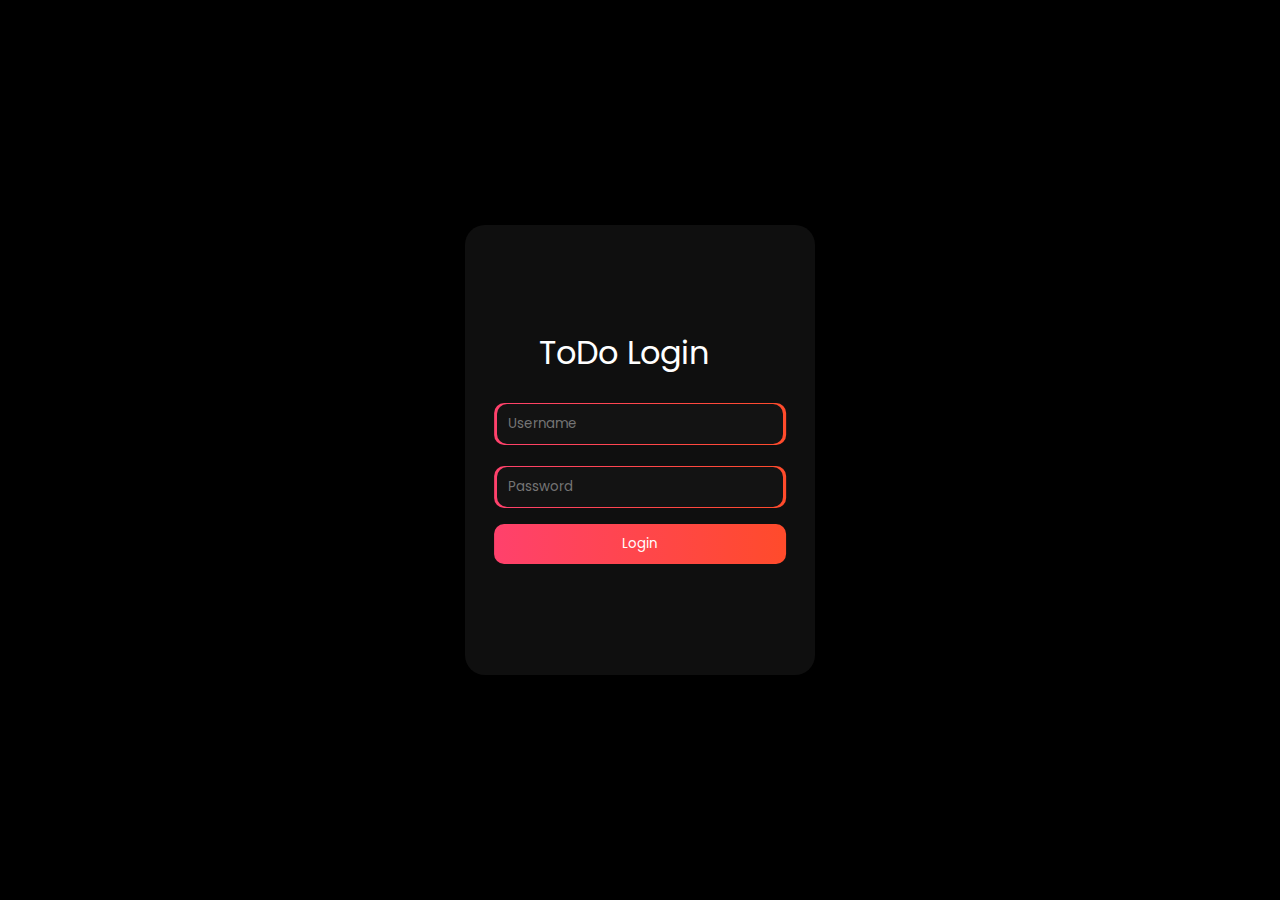
<file: index.html>
<!DOCTYPE html>
<html lang="en">
<head>
    <title>TODO Login Page</title>
    <link rel="stylesheet" href="style.css">
    
</head>
<body>
        <script src="script.js"></script>
        <form name="login">
    <div class="container">
        <p class="heading">ToDo Login</p>
        <div class="box">
            <!-- <p>Username</p> -->
            <div>
                <input type="username" name="user" id="" placeholder="Username">
            </div>
        </div>
        <div class="box">
            <!-- <p>Password</p> -->
            <div>
                <input type="password" name="pass" id="" placeholder="Password">
            </div>
        </div> 
        <input type="button" class="loginBtn" value="Login" onClick="pasuser(this.form,page)"> 
    </div>
</form>
</body>
</html>
</file>
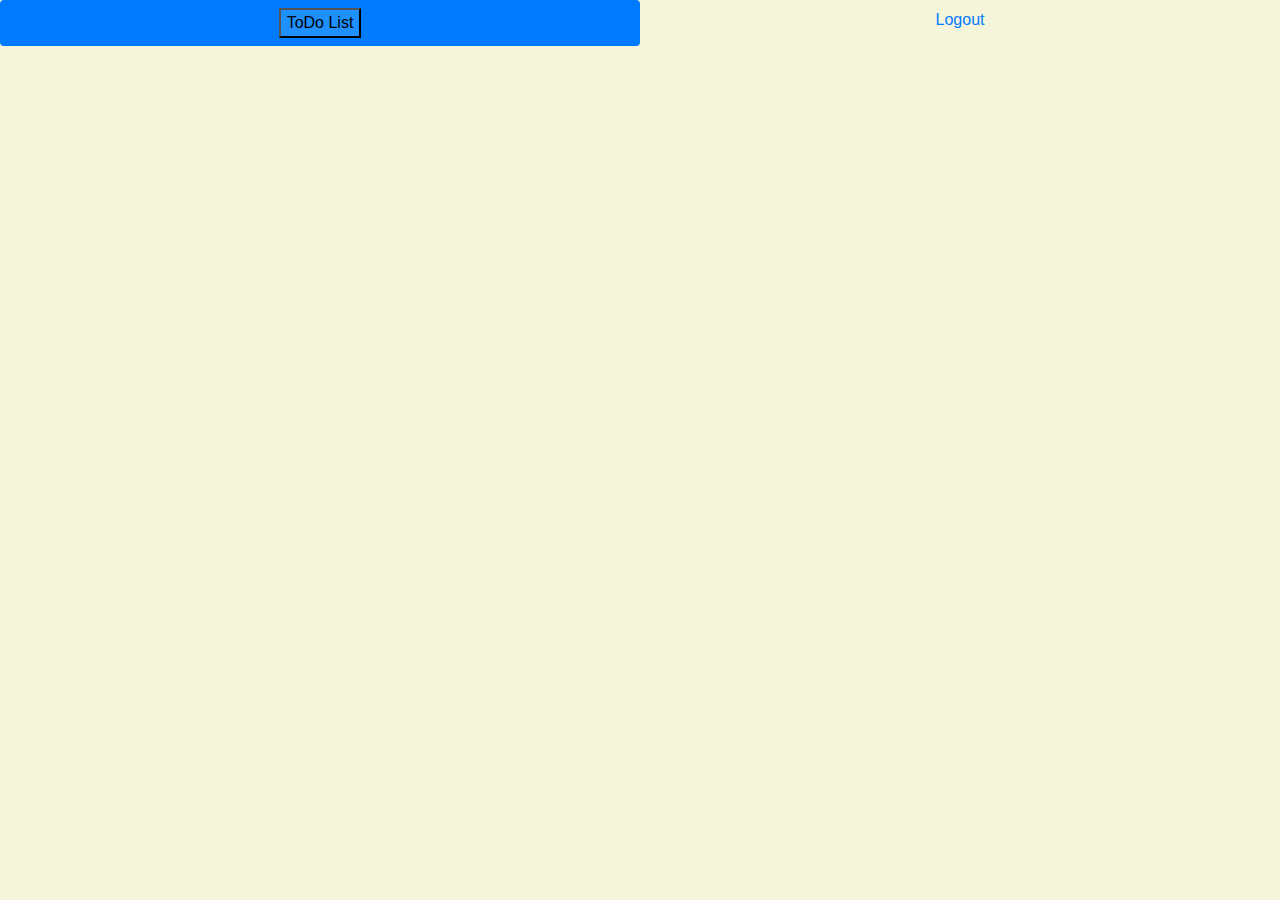
<file: page2.html>
<!DOCTYPE html>
<html lang="en">
<head>
    <meta charset="UTF-8">
    <meta http-equiv="X-UA-Compatible" content="IE=edge">
    <meta name="viewport" content="width=device-width, initial-scale=1.0">
    <link rel="stylesheet" href="bootstrap.min.css">
    <title>TODO list</title>

</head>
<body>
    <!-- navigtion -->
    <nav class="nav nav-pills nav-justified">
        <a class="nav-link active"><button onclick="alist();" style="background-color: dodgerblue;">ToDo List</button></a>
       
        <a class="nav-link" href="index.html" tabindex="-1" aria-disabled="true">Logout</a>
      </nav>
    <!-- /navigtion -->
    <br>
    <br>

    
   
    <form id="list" name="main">
    </form>
    <script src="list.js">
    </script>
</body>
</html>
</file>
<file: style.css>
@import url('https://fonts.googleapis.com/css2?family=Poppins&display=swap');
*{
    margin: 0;
    padding: 0;
    box-sizing: border-box;
    font-family: 'Poppins', sans-serif;
}
body{
    display: flex;
    justify-content: center;
    align-items: center;  
    height: 100vh;  
    background: black;
}
.container{
    background: rgb(15, 15, 15);
    width: 350px;
    height: 450px;
    border-radius: 20px;
    display: flex;
    justify-content: center;
    flex-direction: column;
    color: white;
    padding: 2em;
}


.heading{
    font-size: 2em;
    margin-bottom: 0.5em;
    margin-left: 1.3em;
}
.box {
    margin: 0.2em 0;
}
.container .box p{
    color: rgba(255, 255, 255, 0.781);
}
.container .box div{
    position: relative;
    width: 100%;
    height: 40px;
    margin: 0.5em 0;
}
.container .box input{
    position: absolute;
    width: 100%;
    height: 100%;
    background: rgb(19, 19, 19);
    color: white;
    border: none;
    outline: none;
    padding-left: 0.8em;
    border-radius: 10px;
    transition: all .4s
}

.container .box input:focus::placeholder{
    color: white;
}
.container .box div::before{
    content: '';
    position: absolute;
    top: 50%;
    left: 50%;
    transform: translate(-50%, -50%);
    width: 102%;
    height: 105%;
    border-radius: 10px;
    background: linear-gradient(to right, #ff416c, #ff4b2b);
}
.loginBtn{
    width: 102%;
    height: 40px;
    border: none;
    border-radius: 10px;
    margin: 0.5em 0;
    transform: translate(-1%);
    cursor: pointer;
    color: white;
    background: linear-gradient(to right, #ff416c, #ff4b2b);
    transition: all .4s;
}

.loginBtn:hover{
    transform: translate(-1%, 5%);
    box-shadow: 0 0 10px #ff416d65;
}
.text{
    font-size: 0.8em;
    margin-top: 0.5em;
    text-align: center;
    color: rgba(255, 255, 255, 0.623);
}
.text a{
    color: rgba(255, 255, 255, 0.911);
}
</file>
